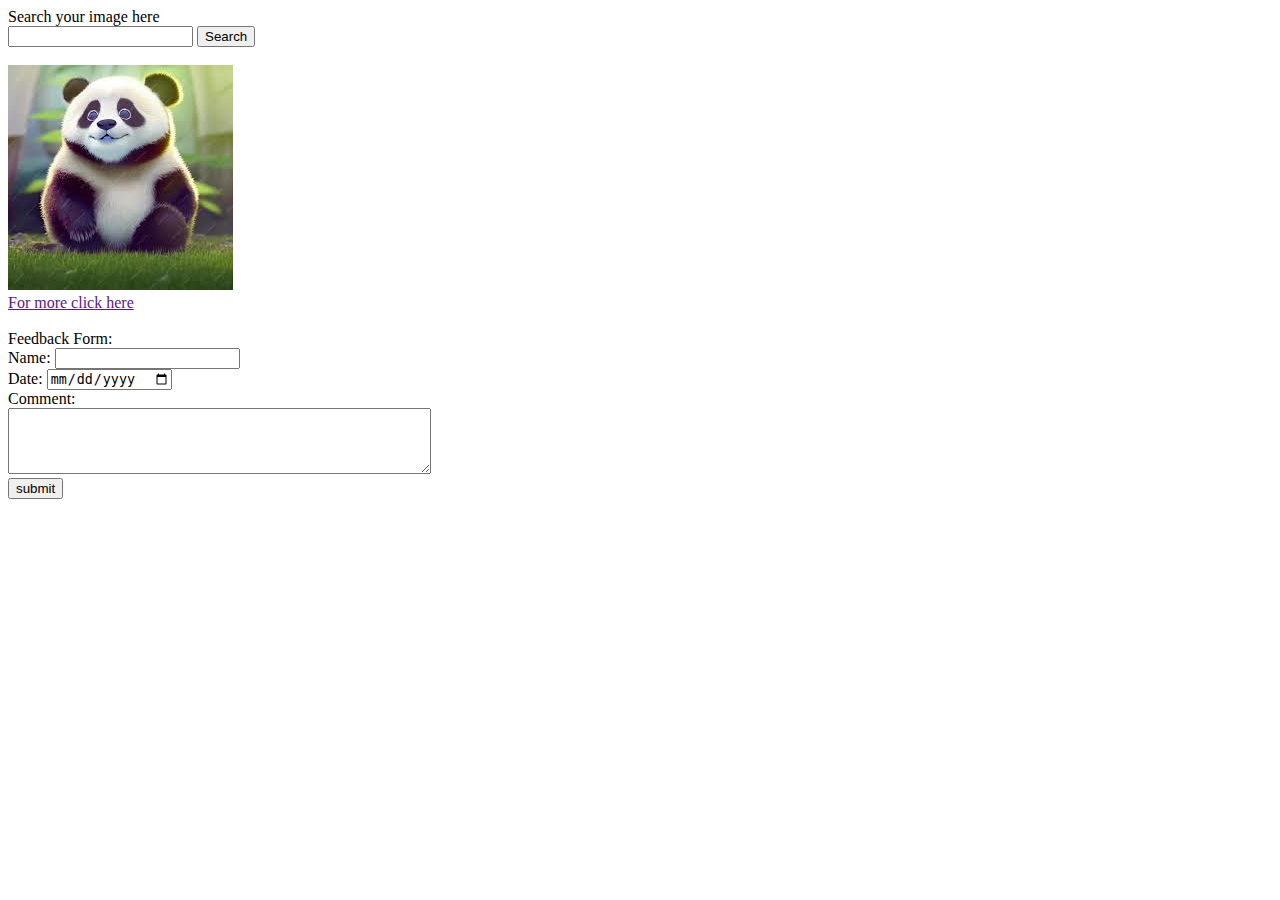
<file: index.html>
<!DOCTYPE html>
<html lang="en">
<head>
    <meta charset="UTF-8">
    <meta name="viewport" content="width=device-width, initial-scale=1.0">
    <title>Document</title>
</head>
<body>
    Search your image here
    <br>
    <input type="text">
    <button type="">Search</button>
    <br>
    <br>
    <img src="Panda Photo.jpg" alt="">
    <br>
    <a href="">For more click here</a>
    <br>
    <br>
    Feedback Form:
    <br>
    Name:
    <input type="text">
    <br>
    Date:
    <input type="date">
    <br>
    Comment:
    <br>
    <textarea id="w3review" name="w3review" rows="4" cols="50"></textarea>
    <br>
    <button type="submit">submit</button>
  <br>
</body>
</html>
</file>
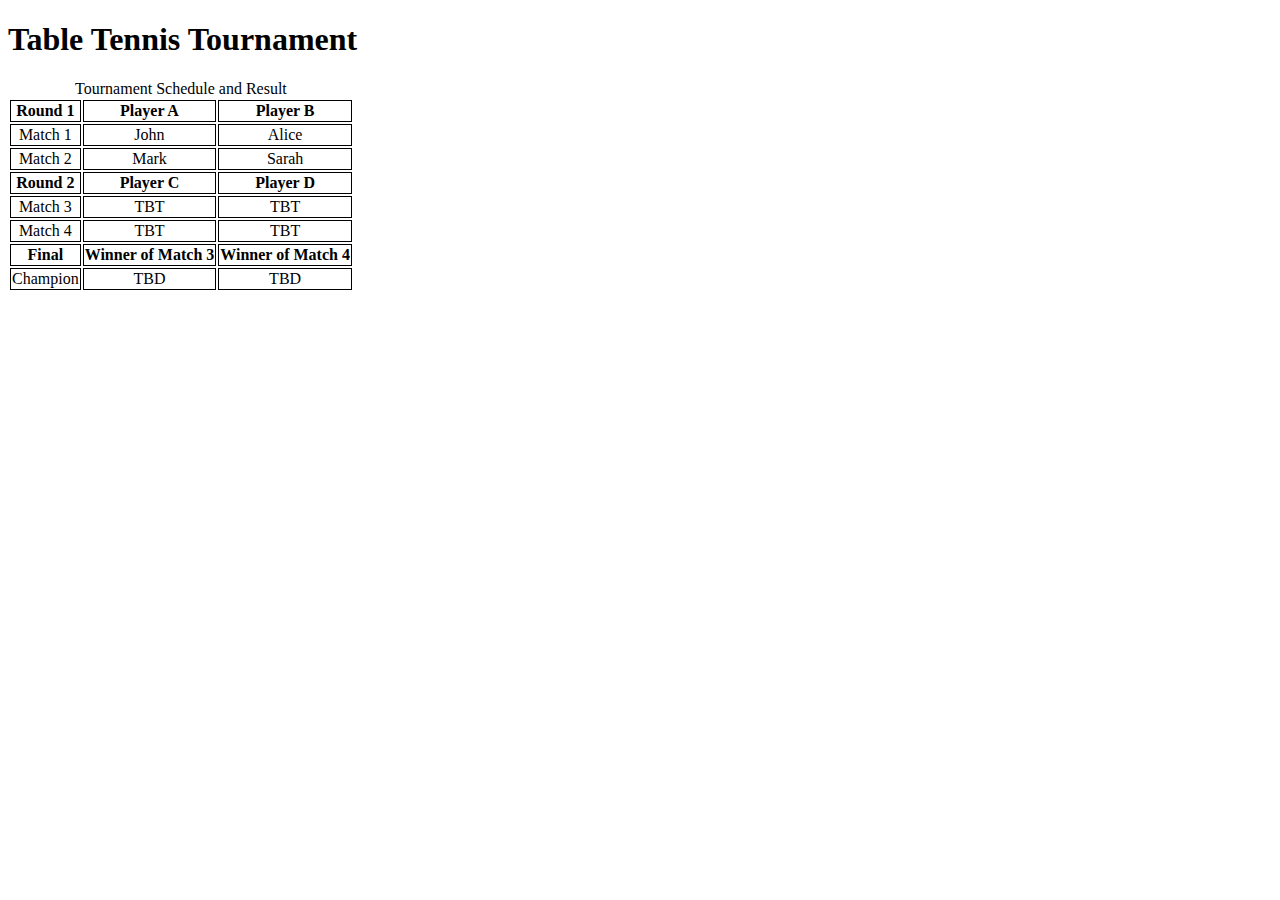
<file: table.html>
<!DOCTYPE html>
<html lang="en">
<head>
    <meta charset="UTF-8">
    <meta name="viewport" content="width=device-width, initial-scale=1.0">
    <title>Document</title>
    <link rel="stylesheet" href="style.css">
<style>
       th, td {
            border: 1px solid black;
            /* padding: 8px; */
            text-align: center;
        }
</style>

</head>
<body>
    <table>
        <h1>Table Tennis Tournament</h1>
        <caption>Tournament Schedule and Result</caption>
        <thead>
            <tr>
                <th>Round 1</th>
                <th>Player A</th>
                <th>Player B</th>
            </tr>
        </thead>
        <tbody>
            <tr>
                <td>Match 1</td>
                <td>John</td>
                <td>Alice</td>
            </tr>
            <tr>
                <td>Match 2</td>
                <td>Mark</td>
                <td>Sarah</td>
            </tr>

            <tr>
                <th>Round 2</th>
                <th>Player C</th>
                <th>Player D</th>
            </tr>
            <tr>
                <td>Match 3</td>
                <td>TBT</td>
                <td>TBT</td>
            </tr>
            <tr>
                <td>Match 4</td>
                <td>TBT</td>
                <td>TBT</td>
            </tr>
           
            <tr>
                <th>Final</th>
                <th>Winner of Match 3</th>
                <th>Winner of Match 4</th>
            </tr>
            <tr>
                <td>Champion</td>
                <td>TBD</td>
                <td>TBD</td>
            </tr>
            
        </tbody>
    </table>
   
</body>
</html>
</file>
<file: style.css>
tr{
    

}
</file>
